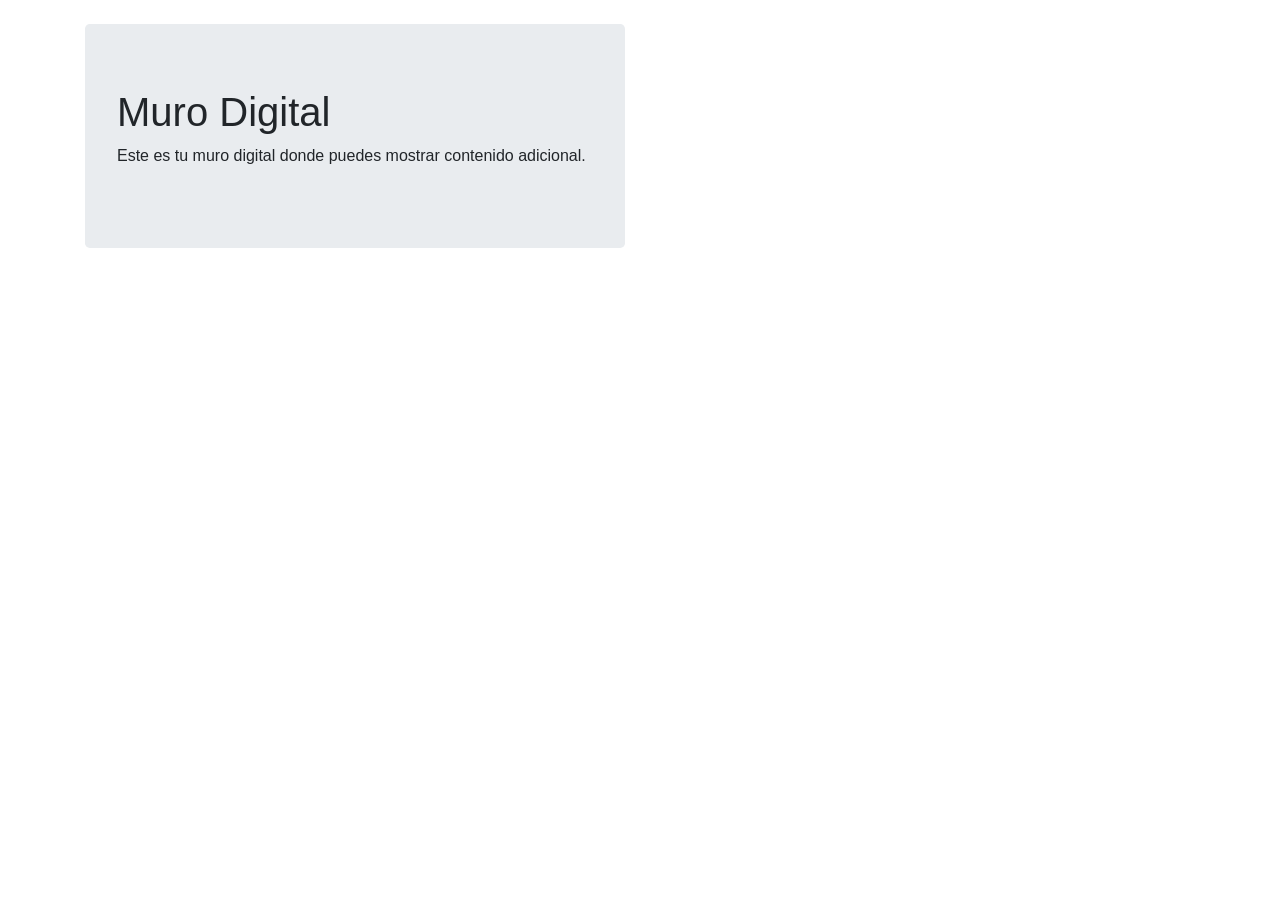
<file: html/muro.html>
<!DOCTYPE html>
<html lang="en">
<head>
    <meta charset="UTF-8">
    <meta name="viewport" content="width=device-width, initial-scale=1.0">
    <title>Muro Digital con PowerPoint</title>

    <!-- Incluye los archivos CSS de Bootstrap -->
    <link rel="stylesheet" href="https://maxcdn.bootstrapcdn.com/bootstrap/4.5.2/css/bootstrap.min.css">
</head>
<body>

<div class="container mt-4">
    <div class="row">
        <div class="col-md-6">
            <!-- Muro Digital -->
            <div class="jumbotron">
                <h1>Muro Digital</h1>
                <p>Este es tu muro digital donde puedes mostrar contenido adicional.</p>
            </div>
        </div>
        <div class="col-md-6">
            <!-- Presentación de PowerPoint (Office Web Viewer) -->
            <iframe src="https://view.officeapps.live.com/op/embed.aspx?src=wall" frameborder="0" width="100%" height="500px"></iframe>
        </div>
    </div>
</div>

<!-- Incluye los archivos JavaScript de Bootstrap y jQuery (opcional) -->
<script src="https://code.jquery.com/jquery-3.5.1.slim.min.js"></script>
<script src="https://cdn.jsdelivr.net/npm/@popperjs/core@2.9.3/dist/umd/popper.min.js"></script>
<script src="https://maxcdn.bootstrapcdn.com/bootstrap/4.5.2/js/bootstrap.min.js"></script>

</body>
</html>
</file>
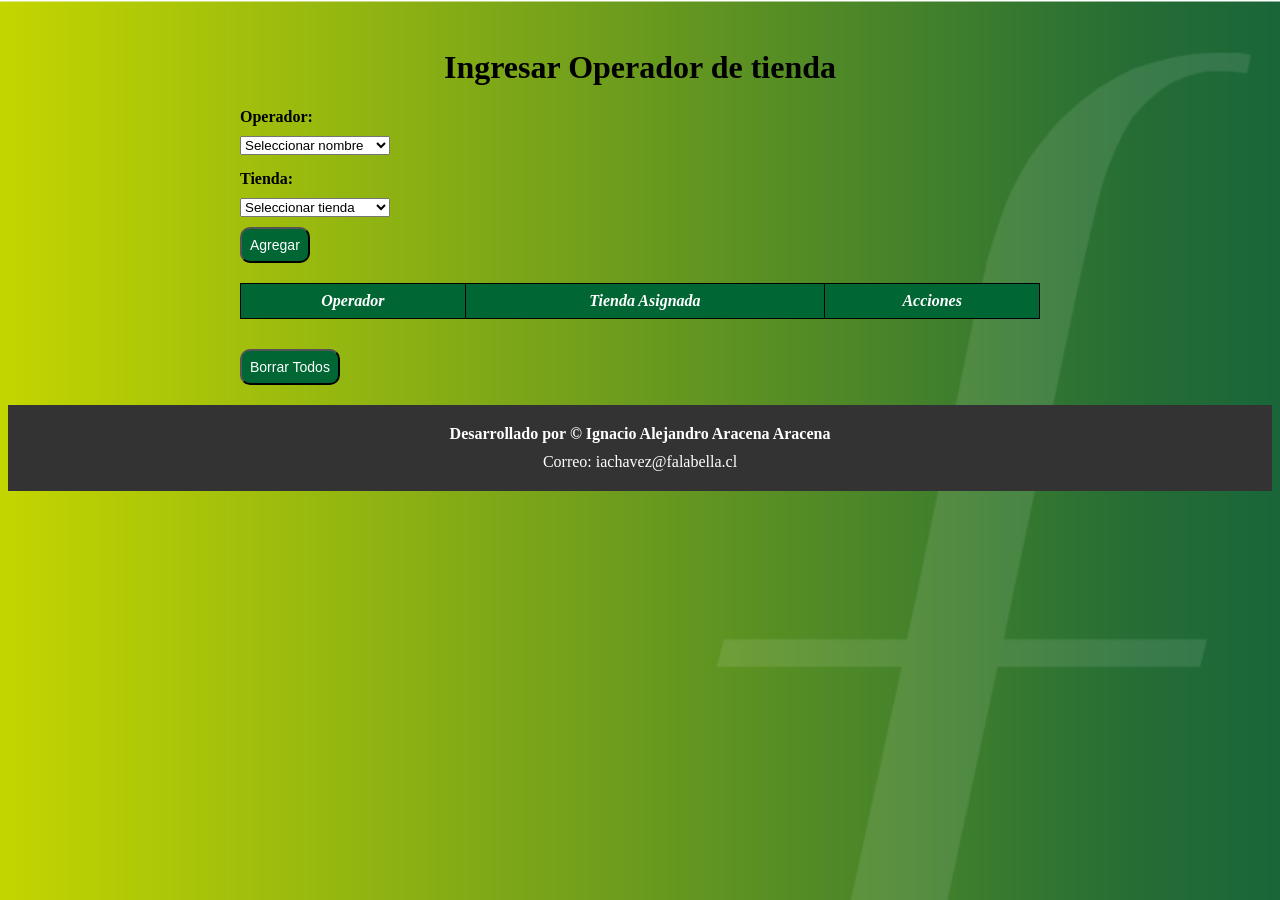
<file: html/store.html>
<!DOCTYPE html>
<html>

<head>
    <title>Gestión de Tiendas</title>
    <link rel="shortcut icon" href="image/Logo.png" type="image/x-icon">
    <link rel="stylesheet" href="../css/body-store.css">
    <style>
        body {
            background-image: url('../image/img1.jpg');
            background-repeat: no-repeat;
            background-attachment: fixed;
            background-size: cover;
        }
    </style>
</head>

<body>
    <div class="container">
        <h1>Ingresar Operador de tienda</h1>

        <label for="nombre">Operador:</label>
        <select id="nombre">
            <option value="">Seleccionar nombre</option>
        </select>

        <label for="tienda">Tienda:</label>
        <select id="tienda">
            <option value="">Seleccionar tienda</option>
        </select>

        <button class="btn" onclick="agregarPersona()">Agregar</button>

        <table id="tabla">
            <tr>
                <th>Operador</th>
                <th>Tienda Asignada</th>
                <th>Acciones</th>
            </tr>
        </table>

        <button class="btn" onclick="borrarTodos()">Borrar Todos</button>
    </div>

    <script>
        // Verificar si hay datos almacenados en localStorage
        var personas = JSON.parse(localStorage.getItem("personas")) || [];

        // Datos de ejemplo desde el archivo JSON
        var datosJSON = {
            "nombres": [
                "Alanis Casas",
                "Alejandra Roa",
                "Alexandra Parada",
                "Ana Rancuzi",
                "Byron Aguilera",
                "Carlos Orellana",
                "Carlos Rubio",
                "Carlos Urra",
                "Carolina Lhar",
                "Cecilia Osses",
                "Claudia Jara",
                "Cristian Cid",
                "Cynthia Quijon",
                "Daniel Sandoval",
                "Edison Guapacha",
                "Erick Aguilar",
                "Gabriel Garate",
                "Gerardo Toro",
                "Giovanna Yovio",
                "Jaqueline Huaquimpan",
                "Jasmin Araya",
                "Jhon Vega",
                "Jose Cancino",
                "Jose Ortiz",
                "Jose Valdebenito",
                "Krishna Ayala",
                "Macarena Echeverry",
                "Mailen Lincolao",
                "Manuel Castillo",
                "Manuel Oyanedel",
                "Maricela Lavado",
                "Matias Lizama",
                "Mauricio Martinez",
                "Miguel Faundez",
                "Misael Agusto",
                "Nestor Pino",
                "Oscar Montenegro",
                "Pamela Morales",
                "Pamela Ortiz",
                "Paulina Alarcon",
                "Paulo Piñero",
                "Priscilla Huenchul",
                "Ricardo Torres",
                "Sebastian Carrasco",
                "Sebastian Quiñones",
                "Susana Morales",
                "Valentina Cortez",
                "Victor Figueroa",
                "Willander Hernandez",
                "Yasna Fernandez"
            ],
            "tiendas": [
                "Ahumada 165 - 366 - 25",
                "Alto las Condes",
                "Antofagasta",
                "Arauco Maipu",
                "Arica - Copiapo",
                "Calama - Iquique",
                "Concepcion",
                "Costanera Center",
                "El Trébol",
                "Expo Puente Alto",
                "Independencia - Tobalaba",
                "La Calera - Ovalle",
                "La Dehesa - Los Dominicos",
                "La Serena - Quilpue",
                "Los Angeles - Osorno",
                "Parque Arauco",
                "Plaza Egaña - Lyon",
                "Plaza Norte",
                "Plaza Oeste",
                "Plaza Vespucio",
                "Puente 530 - Sybilla",
                "Puerto Montt - Castro",
                "Punta Arenas - Chillan",
                "Rancagua - San Fernando",
                "Valdivia - Curico",
                "Valparaiso - Melipilla",
                "Viña del Mar - San Felipe",
                "Express puente alto Checkout: Antofagasta - Alto las Condes",
                "Checkout: Plaza Norte - Independencia",
                "Checkout: Arauco Maipu",
                "Checkout: Plaza Egaña",
                "Checkout: Plaza Vespucio",
                "Checkout: Puente 530 - Ahumada 25",
                "Checkout: Plaza Oeste - Costanera Center",
                "Checkout: Antofagasta",
                "Checkout: Valparaiso - Melipilla",
                "Checkout: Alto las condes - Los Dominicos",
                "Checkout: Puerto Montt - Rancagua",
                "Checkout: Valdivia - Curico",
                "Checkout: La Dehesa - Iquique",
                "Checkout: Los Angeles - Concepcion",
                "Checkout: Parque Arauco"
            ]
        };

        // Cargar nombres y tiendas desde los datos del archivo JSON
        cargarNombres(datosJSON.nombres);
        cargarTiendas(datosJSON.tiendas);

        // Función para cargar nombres en el select
        function cargarNombres(nombres) {
            var select = document.getElementById("nombre");
            nombres.forEach(function (nombre) {
                var option = document.createElement("option");
                option.value = nombre;
                option.text = nombre;
                select.appendChild(option);
            });
        }

        // Función para cargar tiendas en el select
        function cargarTiendas(tiendas) {
            var select = document.getElementById("tienda");
            tiendas.forEach(function (tienda) {
                var option = document.createElement("option");
                option.value = tienda;
                option.text = tienda;
                select.appendChild(option);
            });
        }

        // Función para agregar una persona a la tabla
        function agregarPersona() {
            var nombre = document.getElementById("nombre").value;
            var tienda = document.getElementById("tienda").value;

            if (nombre !== "" && tienda !== "") {
                personas.push({ nombre: nombre, tienda: tienda });

                actualizarTabla();

                // Guardar los datos en localStorage
                localStorage.setItem("personas", JSON.stringify(personas));

                // Reiniciar las opciones seleccionadas
                document.getElementById("nombre").value = "";
                document.getElementById("tienda").value = "";
            }
        }

        // Función para actualizar la tabla con los datos de las personas
        function actualizarTabla() {
            var tabla = document.getElementById("tabla");

            // Limpiar la tabla
            while (tabla.rows.length > 1) {
                tabla.deleteRow(1);
            }

            // Agregar los datos de las personas a la tabla
            for (var i = 0; i < personas.length; i++) {
                var fila = tabla.insertRow();

                var celdaNombre = fila.insertCell();
                celdaNombre.innerHTML = personas[i].nombre;

                var celdaTienda = fila.insertCell();
                celdaTienda.innerHTML = personas[i].tienda;

                var celdaAcciones = fila.insertCell();
                celdaAcciones.innerHTML = "<button onclick='borrarPersona(" + i + ")'>Borrar</button>";
            }
        }

        // Función para borrar una persona de la tabla
        function borrarPersona(index) {
            personas.splice(index, 1);
            actualizarTabla();

            // Guardar los datos actualizados en localStorage
            localStorage.setItem("personas", JSON.stringify(personas));
        }

        // Función para borrar todas las personas de la tabla
        function borrarTodos() {
            personas = [];
            actualizarTabla();

            // Borrar los datos de localStorage
            localStorage.removeItem("personas");
        }

        // Cargar la tabla con los datos al cargar la página
        actualizarTabla();
    </script>
</body>
<footer>
    <p>Desarrollado por &copy; Ignacio Alejandro Aracena Aracena</p>
    <p>Correo: iachavez@falabella.cl</p>
</footer>
</html>
</file>
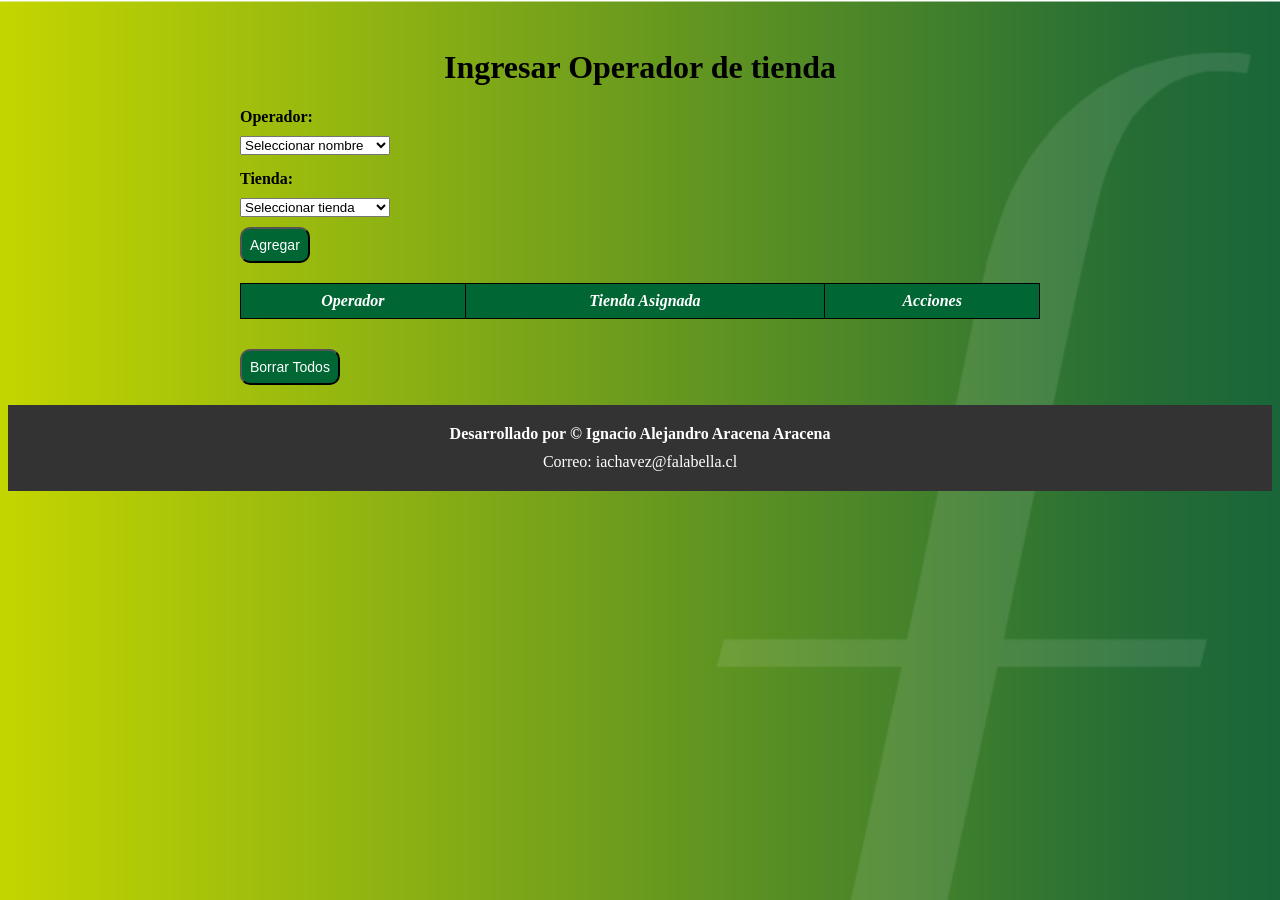
<file: store/store.html>
<!DOCTYPE html>
<html>

<head>
    <title>Gestión de Tiendas</title>
    <link rel="shortcut icon" href="image/Logo.png" type="image/x-icon">
    <link rel="stylesheet" href="../css/body-store.css">
    <style>
        body {
            background-image: url('../image/img1.jpg');
            background-repeat: no-repeat;
            background-attachment: fixed;
            background-size: cover;
        }
    </style>
</head>

<body>
    <div class="container">
        <h1>Ingresar Operador de tienda</h1>

        <label for="nombre">Operador:</label>
        <select id="nombre">
            <option value="">Seleccionar nombre</option>
        </select>

        <label for="tienda">Tienda:</label>
        <select id="tienda">
            <option value="">Seleccionar tienda</option>
        </select>

        <button class="btn" onclick="agregarPersona()">Agregar</button>

        <table id="tabla">
            <tr>
                <th>Operador</th>
                <th>Tienda Asignada</th>
                <th>Acciones</th>
            </tr>
        </table>

        <button class="btn" onclick="borrarTodos()">Borrar Todos</button>
    </div>

    <script>
        // Verificar si hay datos almacenados en localStorage
        var personas = JSON.parse(localStorage.getItem("personas")) || [];

        // Datos de ejemplo desde el archivo JSON
        var datosJSON = {
            "nombres": [
                "Alanis Casas",
                "Alejandra Roa",
                "Alexandra Parada",
                "Ana Rancuzi",
                "Byron Aguilera",
                "Carlos Orellana",
                "Carlos Rubio",
                "Carlos Urra",
                "Carolina Lhar",
                "Cecilia Osses",
                "Claudia Jara",
                "Cristian Cid",
                "Cynthia Quijon",
                "Daniel Sandoval",
                "Edison Guapacha",
                "Erick Aguilar",
                "Gabriel Garate",
                "Gerardo Toro",
                "Giovanna Yovio",
                "Jaqueline Huaquimpan",
                "Jasmin Araya",
                "John Vega",
                "Jose Cancino",
                "Jose Ortiz",
                "Jose Valdebenito",
                "Krishna Ayala",
                "Macarena Echeverry",
                "Mailen Lincolao",
                "Manuel Castillo",
                "Manuel Oyanedel",
                "Maricela Lavado",
                "Matias Lizama",
                "Mauricio Martinez",
                "Miguel Faundez",
                "Misael Agusto",
                "Nestor Pino",
                "Oscar Montenegro",
                "Pamela Morales",
                "Pamela Ortiz",
                "Paulina Alarcon",
                "Paulo Piñero",
                "Priscilla Huenchul",
                "Ricardo Torres",
                "Sebastian Carrasco",
                "Sebastian Quiñones",
                "Susana Morales",
                "Valentina Cortez",
                "Victor Figueroa",
                "Willander Hernandez",
                "Yasna Fernandez"
            ],
            "tiendas": [
                "Ahumada 165 - 366 - 25",
                "Alto las Condes",
                "Antofagasta",
                "Arauco Maipu",
                "Arica - Copiapo",
                "Calama - Iquique",
                "Concepcion",
                "Costanera Center",
                "El Trébol",
                "Expo Puente Alto",
                "Independencia - Tobalaba",
                "La Calera - Ovalle",
                "La Dehesa - Los Dominicos",
                "La Serena - Quilpue",
                "Los Angeles - Osorno",
                "Parque Arauco",
                "Plaza Egaña - Lyon",
                "Plaza Norte",
                "Plaza Oeste",
                "Plaza Vespucio",
                "Puente 530 - Sybilla",
                "Puerto Montt - Castro",
                "Punta Arenas - Chillan",
                "Rancagua - San Fernando",
                "Valdivia - Curico",
                "Valparaiso - Melipilla",
                "Viña del Mar - San Felipe",
                "Express puente alto Checkout: Antofagasta - Alto las Condes",
                "Checkout: Plaza Norte - Independencia",
                "Checkout: Arauco Maipu",
                "Checkout: Plaza Egaña",
                "Checkout: Plaza Vespucio",
                "Checkout: Puente 530 - Ahumada 25",
                "Checkout: Plaza Oeste - Costanera Center",
                "Checkout: Antofagasta",
                "Checkout: Valparaiso - Melipilla",
                "Checkout: Alto las condes - Los Dominicos",
                "Checkout: Puerto Montt - Rancagua",
                "Checkout: Valdivia - Curico",
                "Checkout: La Dehesa - Iquique",
                "Checkout: Los Angeles - Concepcion",
                "Checkout: Parque Arauco"
            ]
        };

        // Cargar nombres y tiendas desde los datos del archivo JSON
        cargarNombres(datosJSON.nombres);
        cargarTiendas(datosJSON.tiendas);

        // Función para cargar nombres en el select
        function cargarNombres(nombres) {
            var select = document.getElementById("nombre");
            nombres.forEach(function (nombre) {
                var option = document.createElement("option");
                option.value = nombre;
                option.text = nombre;
                select.appendChild(option);
            });
        }

        // Función para cargar tiendas en el select
        function cargarTiendas(tiendas) {
            var select = document.getElementById("tienda");
            tiendas.forEach(function (tienda) {
                var option = document.createElement("option");
                option.value = tienda;
                option.text = tienda;
                select.appendChild(option);
            });
        }

        // Función para agregar una persona a la tabla
        function agregarPersona() {
            var nombre = document.getElementById("nombre").value;
            var tienda = document.getElementById("tienda").value;

            if (nombre !== "" && tienda !== "") {
                personas.push({ nombre: nombre, tienda: tienda });

                actualizarTabla();

                // Guardar los datos en localStorage
                localStorage.setItem("personas", JSON.stringify(personas));

                // Reiniciar las opciones seleccionadas
                document.getElementById("nombre").value = "";
                document.getElementById("tienda").value = "";
            }
        }

        // Función para actualizar la tabla con los datos de las personas
        function actualizarTabla() {
            var tabla = document.getElementById("tabla");

            // Limpiar la tabla
            while (tabla.rows.length > 1) {
                tabla.deleteRow(1);
            }

            // Agregar los datos de las personas a la tabla
            for (var i = 0; i < personas.length; i++) {
                var fila = tabla.insertRow();

                var celdaNombre = fila.insertCell();
                celdaNombre.innerHTML = personas[i].nombre;

                var celdaTienda = fila.insertCell();
                celdaTienda.innerHTML = personas[i].tienda;

                var celdaAcciones = fila.insertCell();
                celdaAcciones.innerHTML = "<button onclick='borrarPersona(" + i + ")'>Borrar</button>";
            }
        }

        // Función para borrar una persona de la tabla
        function borrarPersona(index) {
            personas.splice(index, 1);
            actualizarTabla();

            // Guardar los datos actualizados en localStorage
            localStorage.setItem("personas", JSON.stringify(personas));
        }

        // Función para borrar todas las personas de la tabla
        function borrarTodos() {
            personas = [];
            actualizarTabla();

            // Borrar los datos de localStorage
            localStorage.removeItem("personas");
        }

        // Cargar la tabla con los datos al cargar la página
        actualizarTabla();
    </script>
</body>
<footer>
    <p>Desarrollado por &copy; Ignacio Alejandro Aracena Aracena</p>
    <p>Correo: iachavez@falabella.cl</p>
</footer>
</html>
</file>
<file: css/body-store.css>
.container {
  width: 800px;
  margin: 0 auto;
  padding: 20px;
}

h1 {
  text-align: center;
}

label {
  display: block;
  margin-top: 15px;
  margin-bottom: 10px;
  font-weight: bold;
  /* Texto en negrita */
}

select {
  display: block;
  width: 150px;
  /* Ancho fijo */
}

button {
  display: inline-block;
  margin-top: 10px;
  padding: 8px;
  font-size: 14px;
  cursor: pointer;
  background-color: #006633;
  color: white;
  border-radius: 10px;
}

.add-button {
  background-color: #dc3545;
  color: white;
  border: none;
}

.delete-button {
  background-color: #dc3545;
  color: white;
  border: none;
}

.delete-all-button {
  background-color: #dc3545;
  color: white;
  border: none;
}

table {
  width: 100%;
  border-collapse: collapse;
  margin: 20px 0;
}

th,
td {
  padding: 8px;
  text-align: center;
  border: 1px solid #000;
  /* Cuadricula */
  font-style: italic;
  /* Texto en cursiva */
}

th {
  background-color: #006633;
  text-align: center;
  color: white;
}

#tabla tbody tr:nth-child(even) {
  background-color: #e6f2e6;
}

#tabla tbody tr:nth-child(odd) {
  background-color: #b3e6b3;
}

footer {
  background-color: #333;
  color: #fff;
  padding: 20px;
  text-align: center;
}

footer p {
  margin: 0;
  font-size: 16px;
}

footer p:first-of-type {
  margin-bottom: 10px;
  font-weight: bold;
}
</file>
